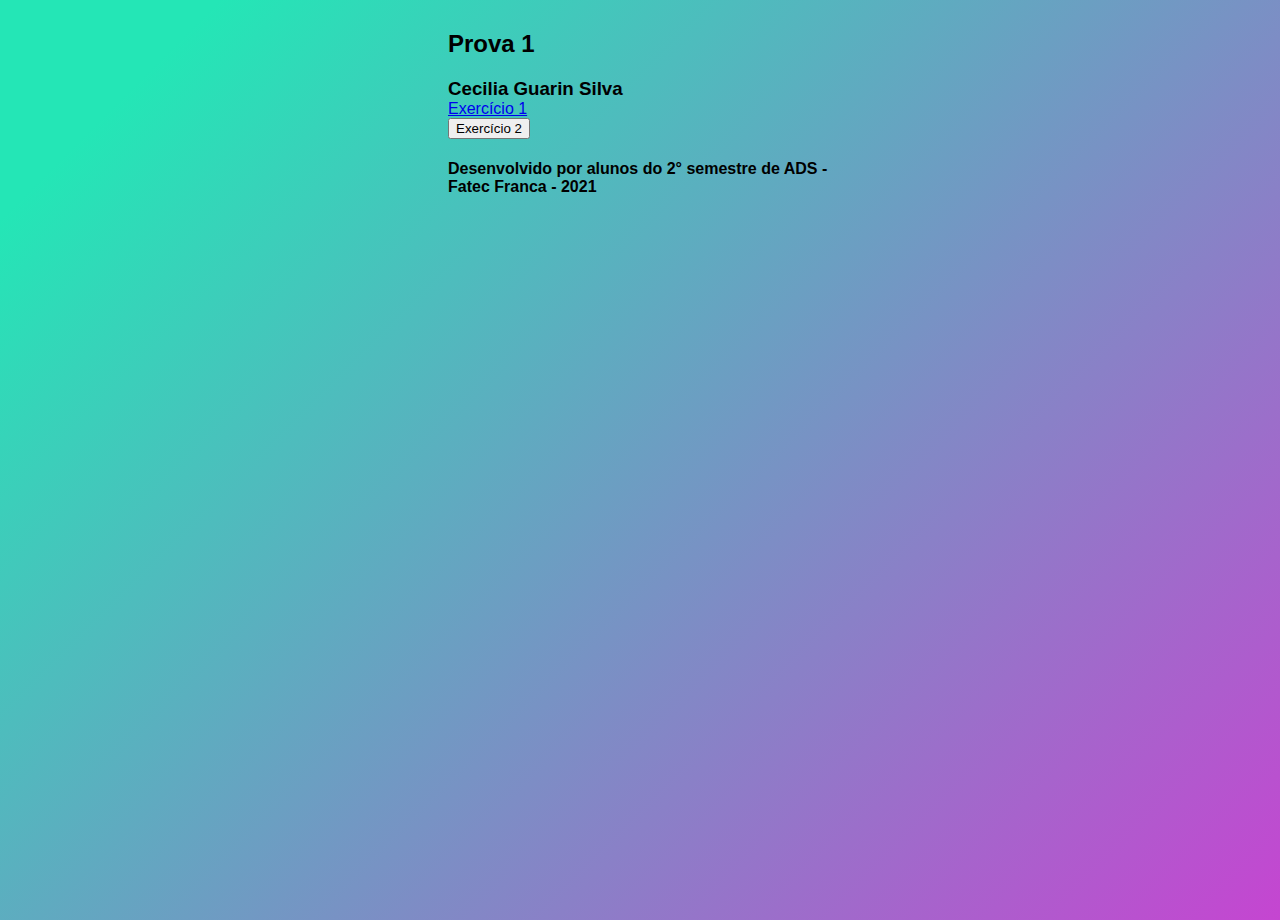
<file: Index.html>
<!DOCTYPE html>
<html>
    <head>
        <meta charset="utf-8"/>
        <title> Prova 1</title>
        <script src="Funcoes.js"></script>
        <link rel="stylesheet" type="text/css" href= "Estilo.css">
    </head>
    <body>
        <header>
            <h2> Prova 1 </h2>
            <h3>Cecilia Guarin Silva</h3>
        </header>
        <main>
            <div>
                <a href="exer_1.html">Exercício 1</a>
            </div>
            <div>
                <button onClick="exer_2()">Exercício 2</button>
            </div>
        </main>
        <footer>
            <h4> Desenvolvido por alunos do 2° semestre de ADS - Fatec Franca - 2021</h4>
        </footer>
    </body>
</html>
</file>
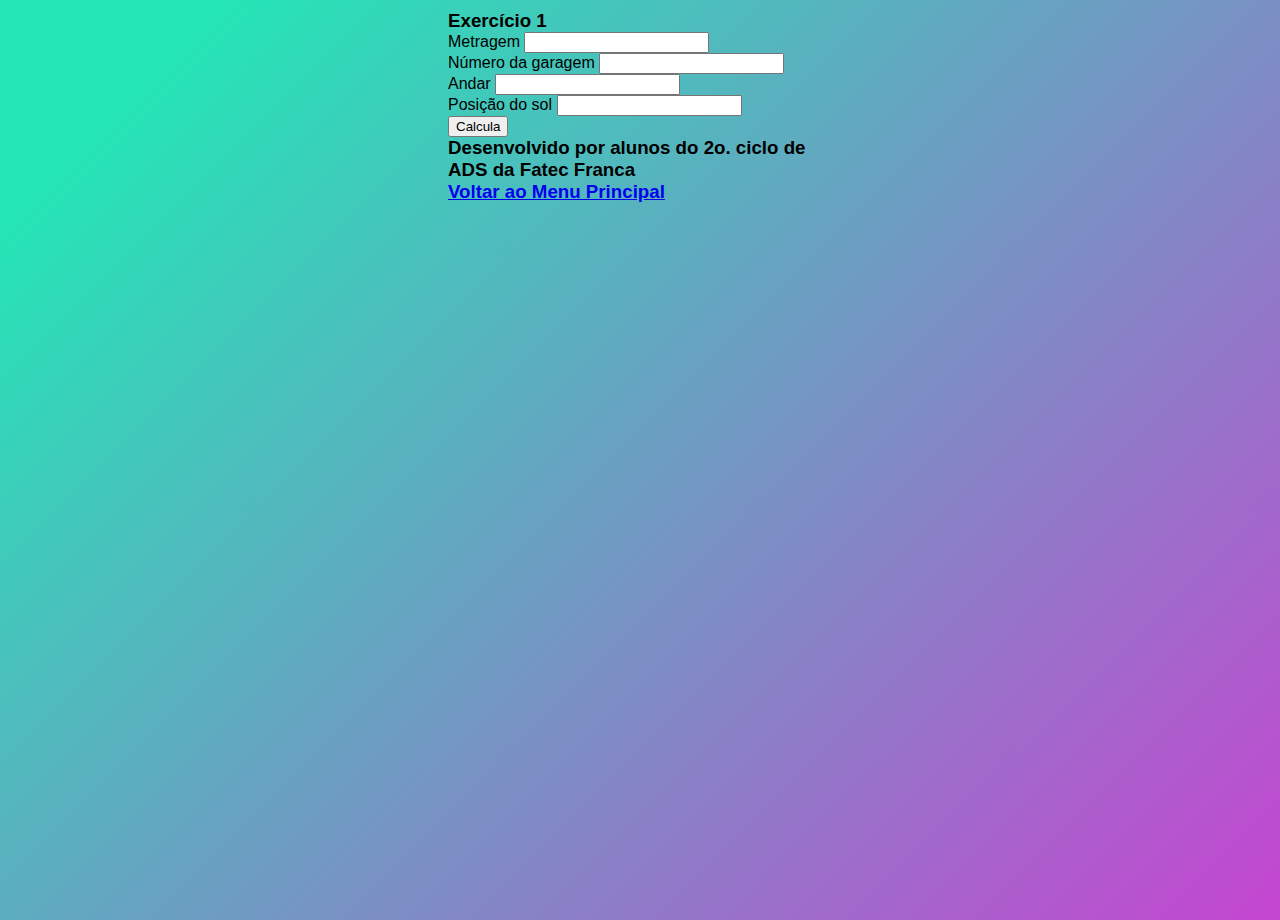
<file: exer_1.html>
<!DOCTYPE html>
<html>
    <head>
        <meta charset="utf-8"/>
        <title> </title> 
        <link rel="stylesheet" type="text/css" href="Estilo.css"> <!-- referência para o CSS externo --> 
     </head>
    <body>
        <header>
            <h3> Exercício 1 </h3>
          </header>
        <main>
            <div>
                <label for="metragem"> Metragem </label>
                <input type="number" id="metragem">
            </div>
            <div>
                <label for="garagem"> Número da garagem </label>
                <input type="number" id="garagem">
            </div>
            <div>
                <label for="andar"> Andar </label>
                <input type="number" id="andar">
            </div>
            <div>
                <label for="sol"> Posição do sol </label>
                <input type="number" id="sol">
            </div>
            <div>
                <button type="button" onClick="exer_1()"> Calcula </button>
            </div>
            <div id="resultado">
                
            </div>
        </main>
        <footer>
            <h3> Desenvolvido por alunos do 2o. ciclo de ADS da Fatec Franca </h3>
            <h3> <a href="index.html"> Voltar ao Menu Principal </a> </h3>
         </footer>
         <script src="Funcoes.js"> </script> <!-- referência para o JS externo -->
    </body>
</html>
</file>
<file: Estilo.css>
body {
    background-image: linear-gradient( 135deg, #24e6b6 10%, #c545d1 100%);
    height: 100vh;
    align-items: center;
    justify-content: center;
    font-family: sans-serif;
    margin: auto;
     width: 30%;
     padding: 10px;
  }
 
     h1,h3 {
        margin: 0;
       color : rgb(0, 0, 0);
      }

      h1 {
        font-size: 66px;
      }
      .inputs[type=number] {
    height: 30px;
    width: 200px;
    font-size: 26px;
}


      p{
          font-size:30px;
      }
      img {
        height: 120px;
        width: 120px;
    }
</file>
